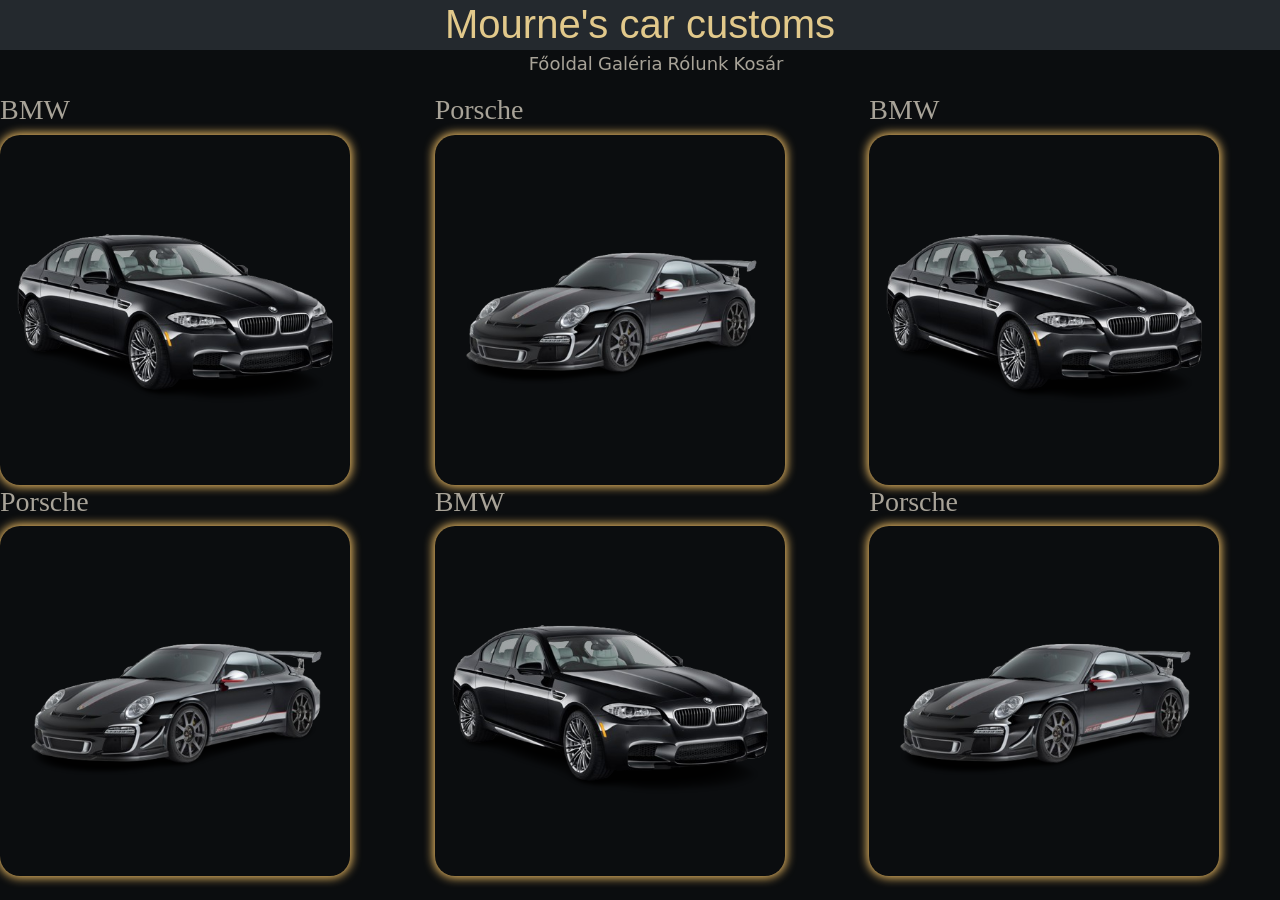
<file: Galéria.html>
<!DOCTYPE html>
<html lang="hu">

<head>
    <meta charset="UTF-8">
    <meta name="viewport" content="width=device-width, initial-scale=1.0">
    <title>Custom cars</title>
    <link href="https://cdn.jsdelivr.net/npm/bootstrap@5.0.2/dist/css/bootstrap.min.css" rel="stylesheet"
        integrity="sha384-EVSTQN3/azprG1Anm3QDgpJLIm9Nao0Yz1ztcQTwFspd3yD65VohhpuuCOmLASjC" crossorigin="anonymous">
    <link rel="stylesheet" href="CSS/style.css">
</head>

<body>

    <header>
        <h1>Mourne's car customs</h1>
    </header>

    <nav>
        <ul>
            <a href="index.html">Főoldal</a>
            <a href="Galéria.html">Galéria</a>
            <a href="Rólunk.html">Rólunk</a>
            <a href="Kosár.html">Kosár</a>
        </ul>
    </nav>


    <section>


        <div>
            <div class="row row-cols-lg-3">
                <div class="col"><h3>BMW</h3><img src="PICS/BMW/car1.png" class="galkep" alt="BMW"> </div>

                <div class="col"><h3>Porsche</h3><img src="PICS/Porsche/car1.png" class="galkep" alt="BMW"></div>

                <div class="col"><h3>BMW</h3><img src="PICS/BMW/car1.png" class="galkep" alt="BMW"></div>

                <div class="col"><h3>Porsche</h3><img src="PICS/Porsche/car1.png" class="galkep" alt="BMW"></div>

                <div class="col"><h3>BMW</h3><img src="PICS/BMW/car1.png" class="galkep" alt="BMW"></div>

                <div class="col"><h3>Porsche</h3><img src="PICS/Porsche/car1.png" class="galkep" alt="BMW"></div>
                
            </div>


        </div>




    </section>


    <footer>

    </footer>



</body>

</html>
</file>
<file: CSS/style.css>
header {
    background-color: #24292E;
    text-align: center;
    font-family: 'Franklin Gothic Medium', 'Arial Narrow', Arial, sans-serif;
    color: #E2C98B;
    text-box: inherit;
    height: 50px;


}

body {
    background-color: #0B0D0F;
}

nav ul a {
    text-decoration: none;
    color: #a8a398;
    font-family: system-ui, -apple-system, BlinkMacSystemFont, 'Segoe UI', Roboto, Oxygen, Ubuntu, Cantarell, 'Open Sans', 'Helvetica Neue', sans-serif;
    font-size: large;
    display: inline-block;



}

nav {
    text-align: center;



}

nav ul a:hover {
    color: #ebbb64;
    cursor: help;
    font-size: larger;
    text-decoration: underline #C9A86A;


}

.galkep {
    height: 350px;
    width: 350px;
    -webkit-box-shadow: 0px 0px 16px 8px #ebbb64;
    box-shadow: 0px 0px 10px 2px #ebbb64;
    border-radius: 20px;
    display: block;
    

    
}



body {}

h3{
    color: #a8a398;
    font-family: serif;
}
</file>
